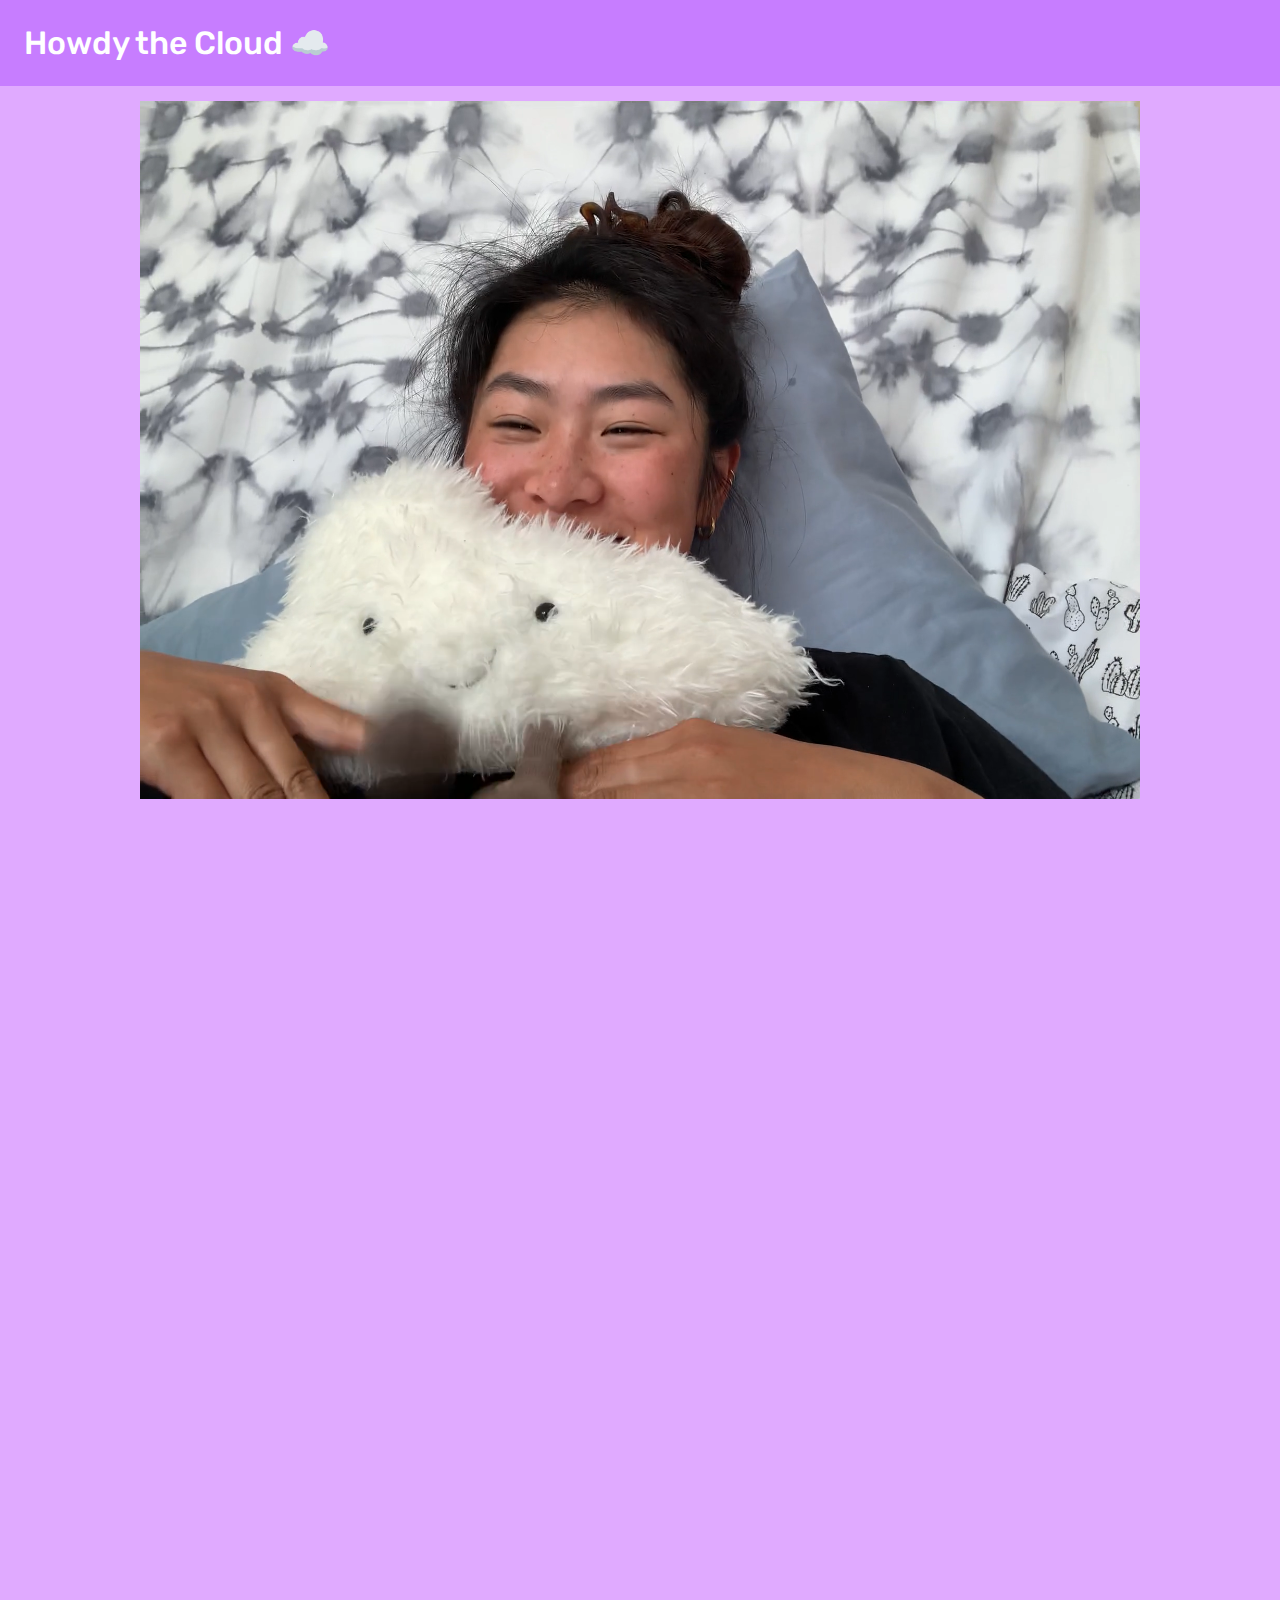
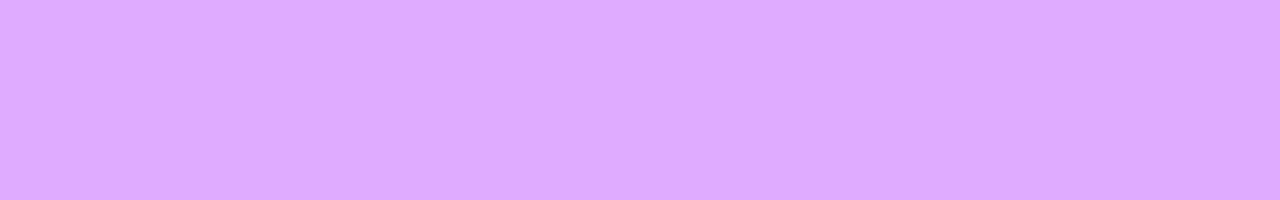
<file: index.html>
<!doctype html>

<html lang="en">

<!-- !!!!!!!!!!!!!!!!!!!!!!!!!!!!!!!!!!!!!!!!!!!!!!!!!!!
!!!!!!!!!!!!!!!!!!!!!!!!!!!!!!!!!!!!!!!!!!!!!!!!!!!
!!!!!!!!!!!!!!!!!!!!!!!!!!!!!!!!!!!!!!!!!!!!!!!!!!!
!!!!!!!!!!!!!!!!!!!!!!!!!!!!!!!!!!!!!!!!!!!!!!!!!!!
!!!!!!!!!!!!!!!!!!!!!!!!!!!!!!!!!!!!!!!!!!!!!!!!!!!
BRUH GTFO OF MY SPAGHETTI CODE 凸(⊙▂⊙✖ )
!!!!!!!!!!!!!!!!!!!!!!!!!!!!!!!!!!!!!!!!!!!!!!!!!!!
!!!!!!!!!!!!!!!!!!!!!!!!!!!!!!!!!!!!!!!!!!!!!!!!!!!
!!!!!!!!!!!!!!!!!!!!!!!!!!!!!!!!!!!!!!!!!!!!!!!!!!!
!!!!!!!!!!!!!!!!!!!!!!!!!!!!!!!!!!!!!!!!!!!!!!!!!!! -->
<head>
  <meta charset="utf-8">
  <meta name="viewport" content="width=device-width,initial-scale=1">
  <link rel="icon" href="assets/cloud.png">
  <title>☁️Howdy the Cloudy ☁️</title>
  <meta name="description" content="Howdy ☁️">
<link rel="preconnect" href="https://fonts.gstatic.com">
<link href="https://fonts.googleapis.com/css2?family=Rubik:ital,wght@0,300;0,400;0,500;0,700;0,900;1,400&display=swap" rel="stylesheet">
  <link rel="stylesheet" href="css/home.css">


</head>

<body>

	<nav>
<div class="howdy">Howdy the Cloud ☁️</div>
	</nav>
<div class="container">
	<div class="content">
				

				<video class="titleloop" width="1000" autoplay loop muted playsinline >
		
				<source src="assets/howdywave.mp4" type="video/mp4">
				</video>
				
				<br>
				<br>






	</div>
</div>

  <!-- <script src="js/scripts.js"></script> -->
</body>
</html>
</file>
<file: css/home.css>
html{
	
}
body{
	background-color: #E0AAFF;
	margin: 0 auto;
	height:200vh;
	


}
nav{
	height:auto;
	background-color:#C77DFF;
	width: 100%;
	margin: 0,0,0,0;
	/*background-image: linear-gradient(to top, rgba(157, 78, 221,0), rgba(157, 78, 221,1));*/
	position: fixed;
	top:0;
	z-index: +1;
}

.howdy{
	font-family: 'Rubik', sans-serif;
	font-weight: 500;
	font-size:32px;
	text-align: left;
	color:white;
	padding: 24px 0px 24px 24px;

}
.container{
	margin:auto;
	
	text-align: center;
}

video{
/*width: 100%    !important;
  height: auto   !important;*/
  display: block;
  margin: auto;
      position: absolute;
    top: 50%;
    left: 50%;
    transform: translateX(-50%) translateY(-50%);
    max-width: 100%;
    max-height: 100%;
 
}
.content{
	
	display: block;
	text-align:center;
	box-sizing: border-box;
	margin-top: 150px;
	/*margin-left:10%;
	margin-right:10%;*/
	margin:0 auto;
	padding-top: 250px;

}

}
.titleloop{
	height:200px;
}






@media only screen and (max-width: 500px) {
.howdy{ font-size: 18px;
	padding: 16px 0px 16px 16px;
}

video{
	top:35%;
	padding-top: 0px;
}

}
</file>
